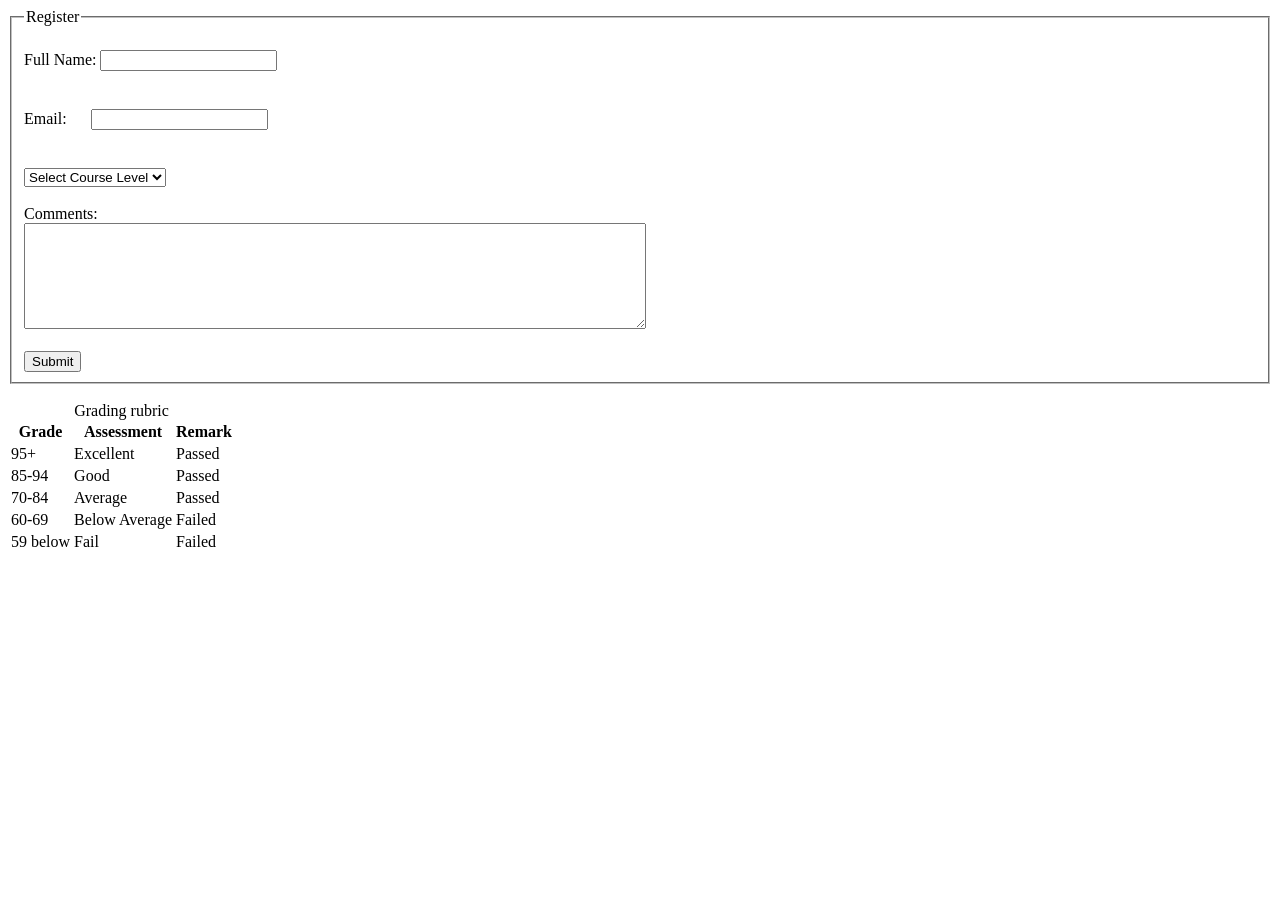
<file: activity/registration.html>
<!doctype html>
<html lang="en">
  <head>
    <meta charset="UTF-8" />
    <meta name="viewport" content="width=device-width, initial-scale=1.0" />
    <title>Registration</title>
  </head>
  <body>
    <form method="POST">
      <fieldset>
        <legend>Register</legend>
        <br />
        <label for="username">Full Name:</label>
        <input type="text" id="username" name="username" required /><br /><br />
        <label for="email">Email:</label>
        <input
          style="margin: 20px"
          type="email"
          id="email"
          name="email"
          required
        /><br /><br />
        <select name="Course Level" id="Ccourse Level" required>
          <option value="">Select Course Level</option>
          <option value="1st Year">1st Year</option>
          <option value="2nd Year">2nd Year</option>
          <option value="3rd Year">3rd Year</option>
          <option value="4th Year">4th Year</option>
          <option value="5th+ Year">5th+ Year</option></select
        ><br /><br />
        <label for="Comments" id="Comments">Comments:</label><br />
        <textarea
          style="width: 50%; height: 100px"
          id="Comments"
          name="Comments"
        ></textarea
        ><br /><br />
        <button type="submit">Submit</button>
      </fieldset>
    </form>
    <br />
    <table>
      <caption>
        Grading rubric
      </caption>
      <thead scope="col">
        <tr>
          <th>Grade</th>
          <th>Assessment</th>
          <th>Remark</th>
        </tr>
      </thead>
      <tbody>
        <tr>
          <td>95+</td>
          <td>Excellent</td>
          <td>Passed</td>
        </tr>
        <tr>
          <td>85-94</td>
          <td>Good</td>
          <td>Passed</td>
        </tr>
        <tr>
          <td>70-84</td>
          <td>Average</td>
          <td>Passed</td>
        </tr>
        <tr>
          <td>60-69</td>
          <td>Below Average</td>
          <td>Failed</td>
        </tr>
        <tr>
          <td>59 below</td>
          <td>Fail</td>
          <td>Failed</td>
        </tr>
      </tbody>
    </table>
  </body>
</html>
</file>
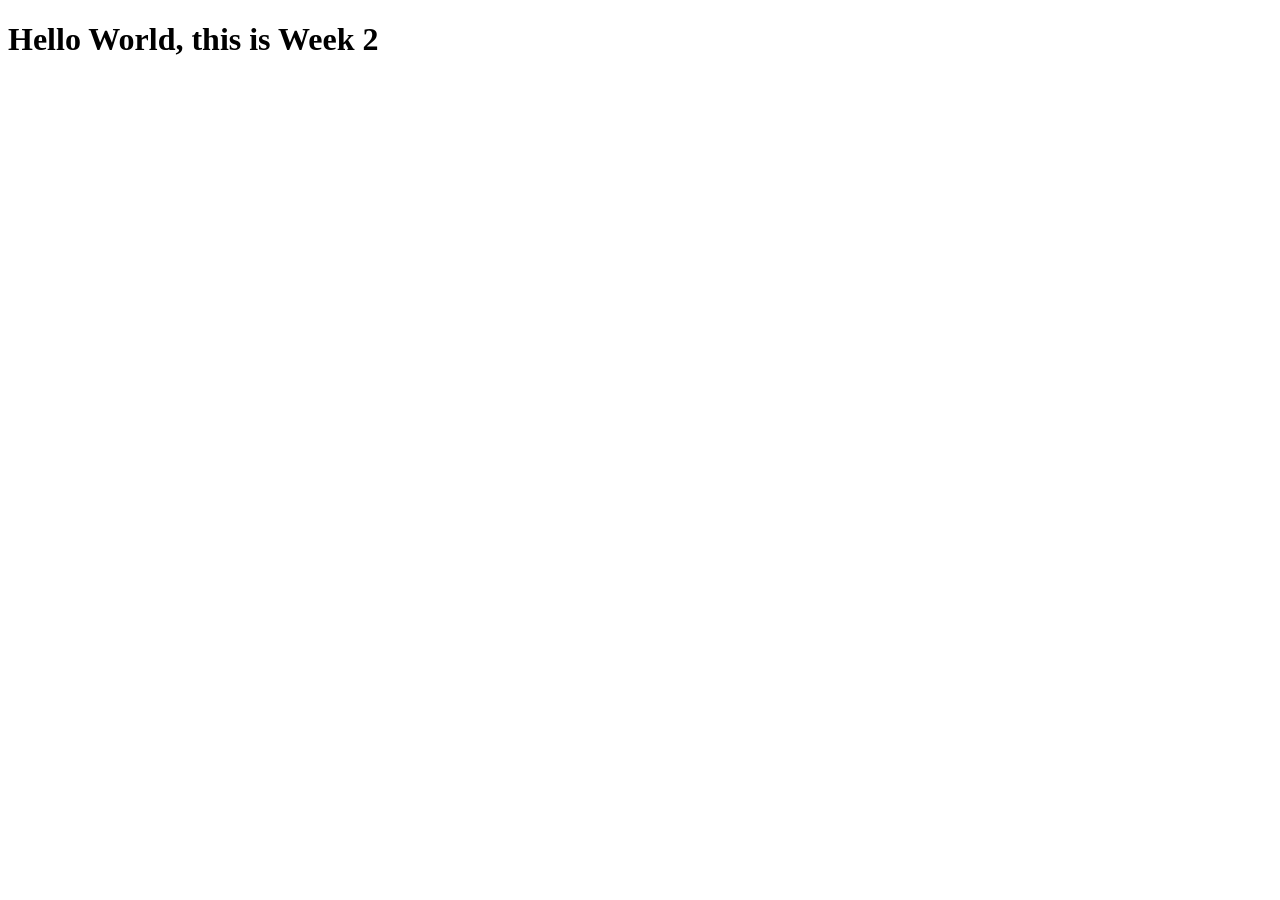
<file: index/hello.html>
<!DOCTYPE html>
<html lang="en">
<head>
    <meta charset="UTF-8">
    <meta name="viewport" content="width=device-width, initial-scale=1.0">
    <title>Document</title>
</head>
<body>
    <h1>Hello World, this is Week 2</h1>
</body>
</html>
</file>
